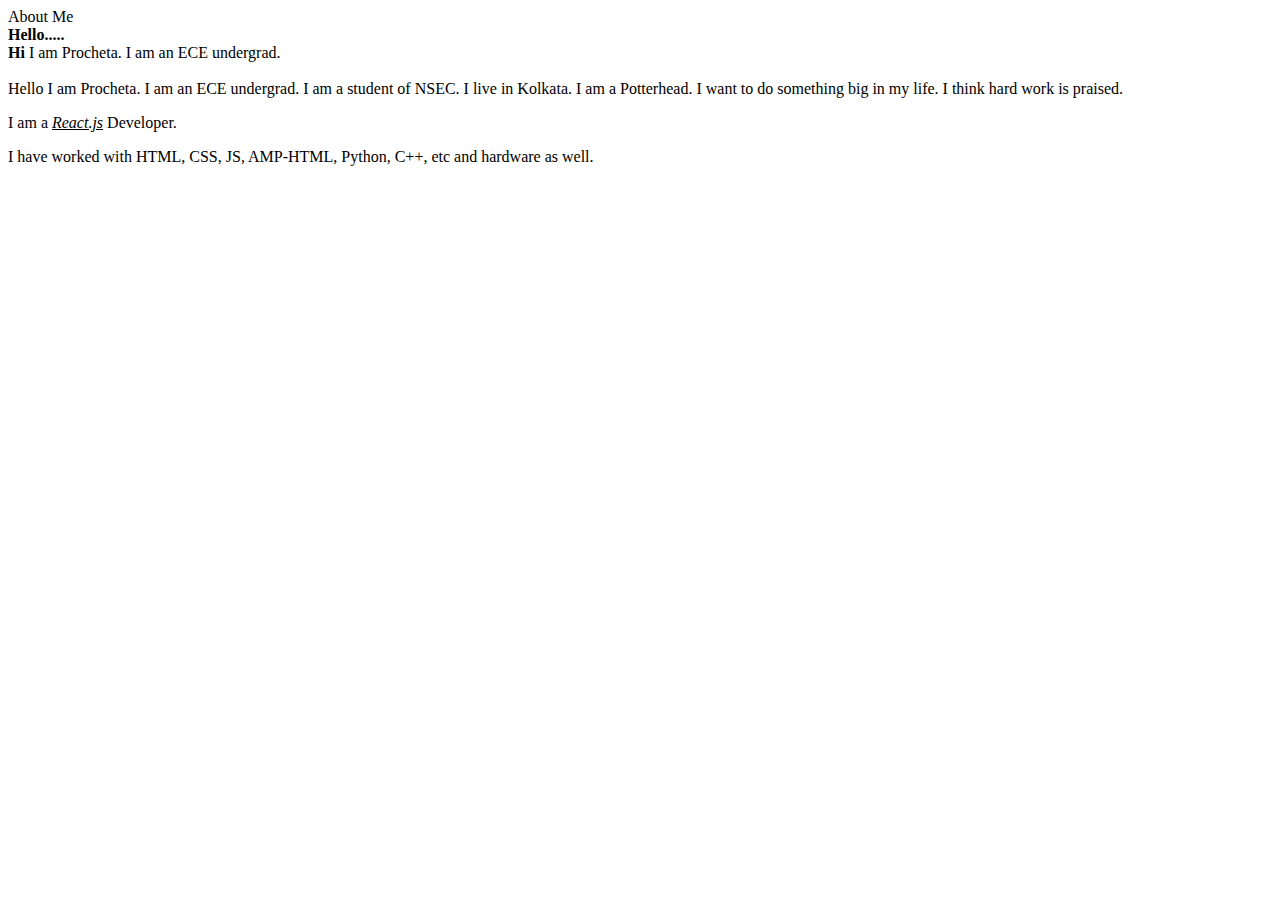
<file: index.html>
<!DOCTYPE html>
<html lang="en">
<head>
    <meta charset="UTF-8">
    <meta name="description" content="jhgdsjfiuewhi"/>
    <meta name="author" content="procheta"/>
    <meta http-equiv="X-UA-Compatible" content="IE=edge">
    <meta name="viewport" content="width=device-width, initial-scale=1.0">
    <title>Document</title>
    <script>
        var i=1;
        console.log(i);
    </script>
    <style>
        /* body
        {
            font-size: 100px;
        } */
    </style>
</head>
<header><nav>About Me</nav></header>
<body>
   <b>Hello.....</b>
   <section>
       <b>Hi</b> I am Procheta. I am an ECE undergrad.
   </section>
   <br>
   <article>
       Hello I am Procheta. I am an ECE undergrad. I am a student of NSEC. I live in Kolkata.
       I am a Potterhead. I want to do something big in my life. I think hard work is praised.
   </article>
   <p>
       I am a <span><i><u>React.js</u></i></span> Developer. 
   </p>
   <div>
       I have worked with HTML, CSS, JS, AMP-HTML, Python, C++, etc and hardware as well.
   </div>
</body>
</html>
</file>
